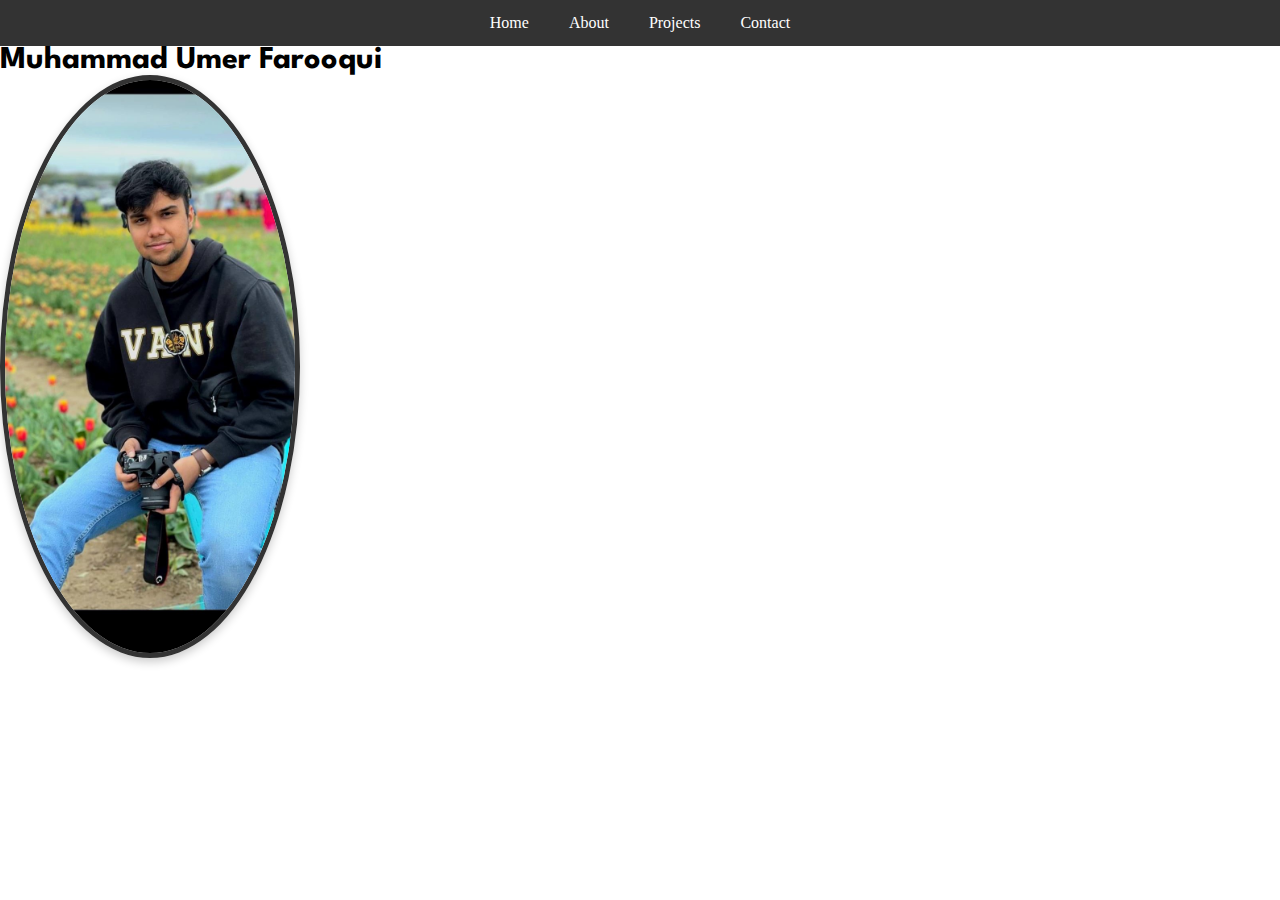
<file: index.html>
<!DOCTYPE html>
<html lang="en">
<head>
    <meta charset="UTF-8">
    <meta name="viewport" content="width=device-width, initial-scale=1.0">
    <title>Document</title>
    <link href="https://fonts.googleapis.com/css2?family=League+Spartan:wght@400;700&display=swap" rel="stylesheet">
    <link rel="stylesheet" href="assets/style.css">
</head>
<body>
    <header>
        <nav>
            <ul class="navbar">
                <li><a href="#" onclick="loadContent('home.html')">Home</a></li>
                <li><a href="#" onclick="loadContent('about.html')">About</a></li>
                <li><a href="#" onclick="loadContent('projects.html')">Projects</a></li>
                <li><a href="#" onclick="loadContent('contact.html')">Contact</a></li>

            </ul>
        </nav>
    </header>
    <main id="content">

        <div class="picture">

            <h1>Muhammad Umer Farooqui</h1>
            <img src="assets/WhatsApp Image 2024-08-22 at 9.42.35 PM.jpeg" alt="Muhammad Umer Farooqui"/>


        </div>

        

    </main>
    <footer></footer>

    <script src="assets/script.js"></script>
</body>
</html>
</file>
<file: assets/style.css>
* {
    margin: 0;
    padding: 0;
    box-sizing: border-box;
  }

.navbar{
 list-style-type: none;   
 display: flex;
 justify-content: center;
 background-color: #333;
 overflow: hidden;
}

.navbar li {
    float: left;
  }
  
.navbar li a {
    display: block;
    color: white;
    text-align: center;
    padding: 14px 20px;
    text-decoration: none;
  }

  .navbar li a:hover {
    background-color: #111;
  }

.picture h1 {
    font-family: 'League Spartan', sans-serif;
    font-weight: 700;
}

.picture img {
  max-width: 300px; /* Controls image width */
  height: auto;
  border-radius: 50%; /* Makes the image circular */
  box-shadow: 0 4px 10px rgba(0, 0, 0, 0.2); /* Adds a subtle shadow */
  border: 5px solid #333; /* Adds a solid border */
  transition: transform 0.3s ease; /* Smooth hover effect */
}

.picture img:hover {
  transform: scale(1.1); /* Zooms in on hover */
}
</file>
